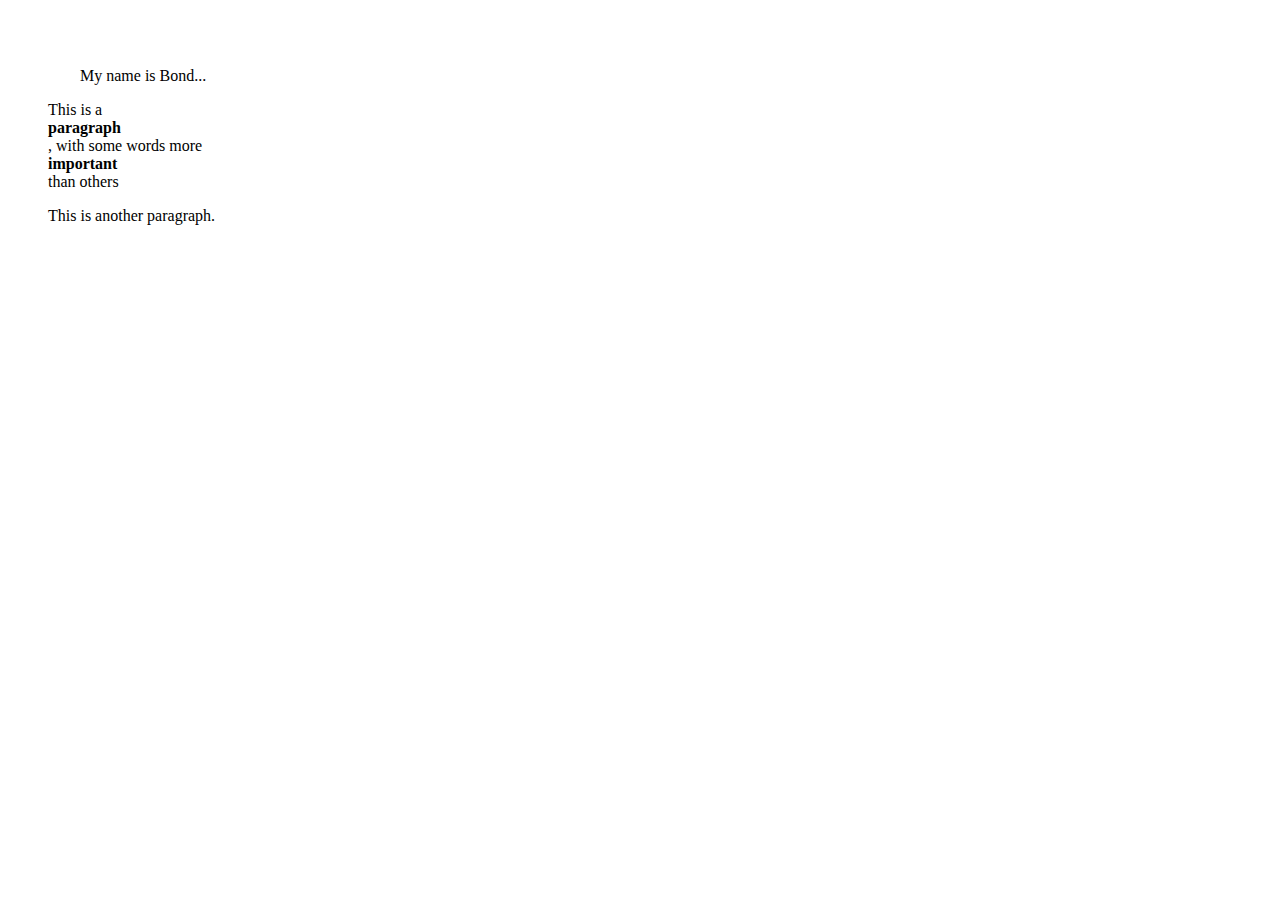
<file: exercises/02-Display-none/index.html>
<!DOCTYPE html>
<html>
	<head>
		<meta charset="utf-8" />
		<meta name="viewport" content="width=device-width" />
		<title>4Geeks Academy</title>
		<link rel="stylesheet" href="styles.css" />
	</head>
	<body>
		<h2 class="not-visible">I need to be invisible</h2>
		<h2 class="h2">I need to be invisible and gone from the layout</h2>
		<ul>
			<p class="bond">My name is Bond...</p>
			<p>
				<li>This is a</li>
				<li><strong>paragraph</strong></li>
				<li>, with some words more</li>
				<li><strong>important</strong></li>
				<li>than others</li>
			</p>
			<li><p>This is another paragraph.</p></li>
		</ul>
	</body>
</html>
</file>
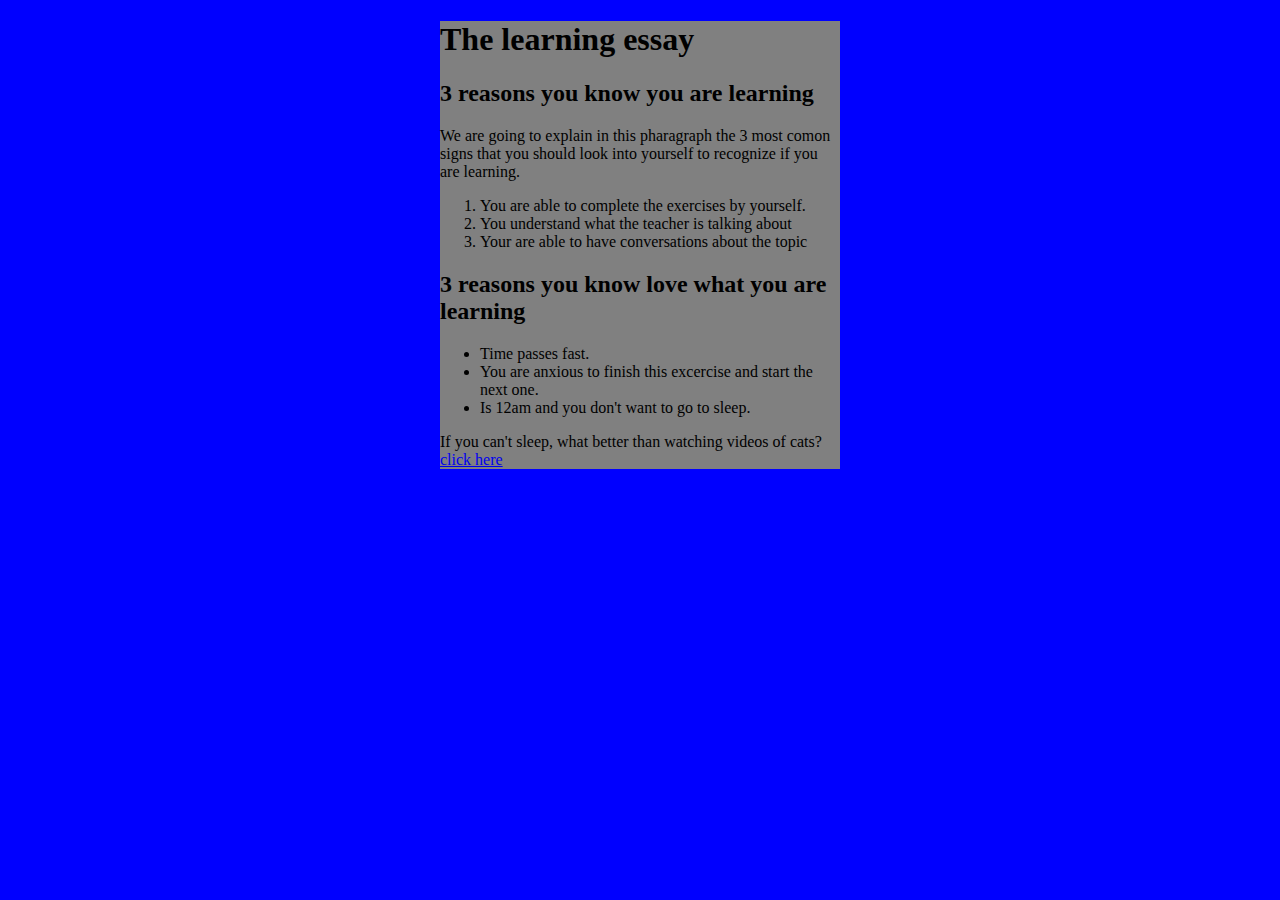
<file: exercises/06-center-content/index.html>
<!DOCTYPE html>
<html>
	<head>
		<meta charset="utf-8" />
		<meta name="viewport" content="width=device-width" />
		<title>4Geeks Academy</title>
		<link rel="stylesheet" href="styles.css" />
	</head>

	<body>
		<div id="box">
			<h1>The learning essay</h1>
			<h2>3 reasons you know you are learning</h2>
			<p>
				We are going to explain in this pharagraph the 3 most comon signs that you should look into yourself to recognize if you are learning.
			</p>
			<ol>
				<li>You are able to complete the exercises by yourself.</li>
				<li>You understand what the teacher is talking about</li>
				<li>Your are able to have conversations about the topic</li>
			</ol>
			<h2>3 reasons you know love what you are learning</h2>
			<ul>
				<li>Time passes fast.</li>
				<li>You are anxious to finish this excercise and start the next one.</li>
				<li>Is 12am and you don't want to go to sleep.</li>
			</ul>
			<p>If you can't sleep, what better than watching videos of cats? <a href="https://www.youtube.com/watch?v=WEgWMOzQ8IE">click here</a></p>
		</div>
	</body>
</html>
</file>
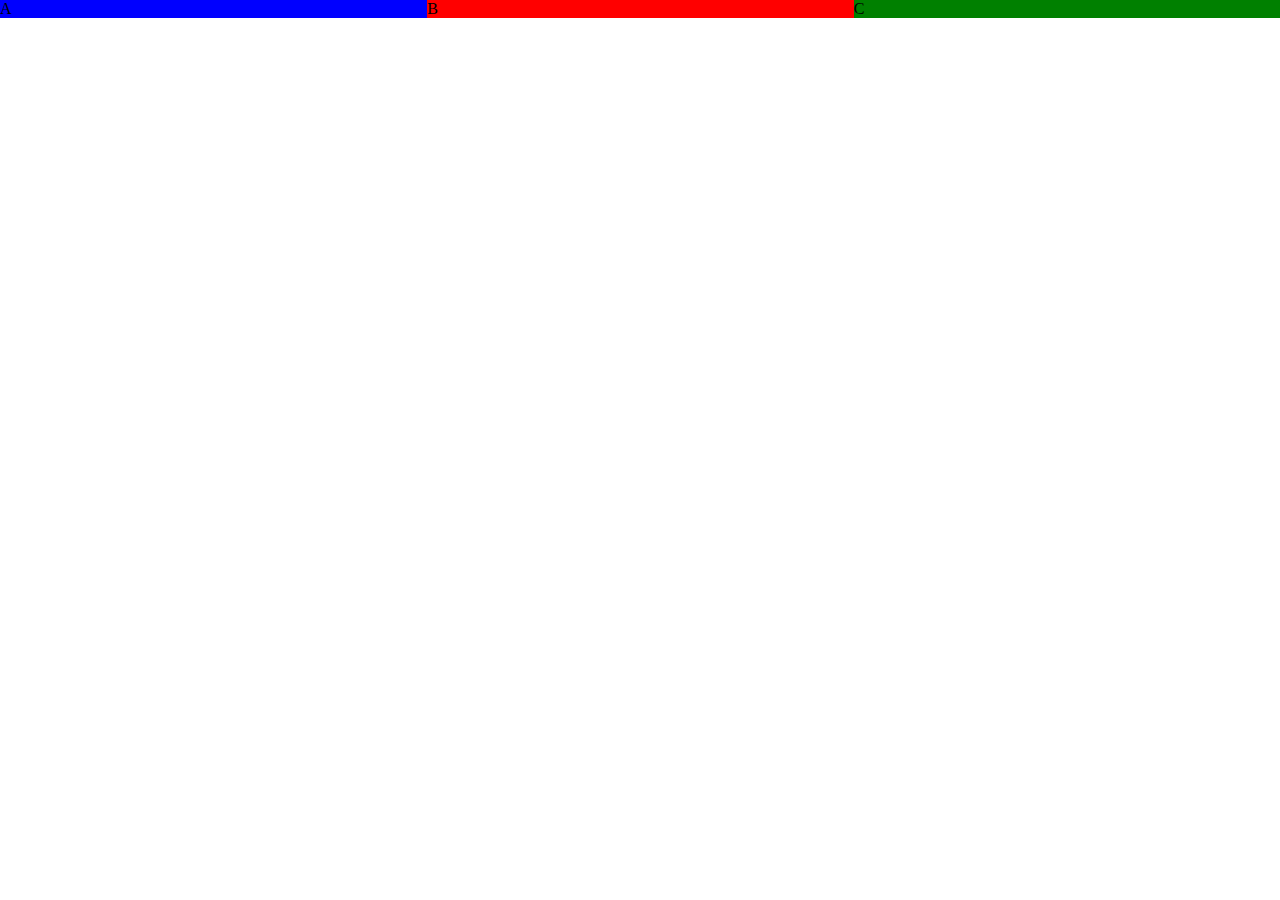
<file: exercises/08-Split-Screen-in-three/index.html>
<!DOCTYPE html>
<html>
	<head>
		<meta charset="utf-8" />
		<meta name="viewport" content="width=device-width" />
		<title>4Geeks Academy</title>
		<link rel="stylesheet" href="styles.css" />
	</head>

	<body>
		<div id="divide">
			<div id="sectionA">A</div>
			<div id="sectionB">B</div>
			<div id="sectionC">C</div>
		</div>
	</body>
</html>
</file>
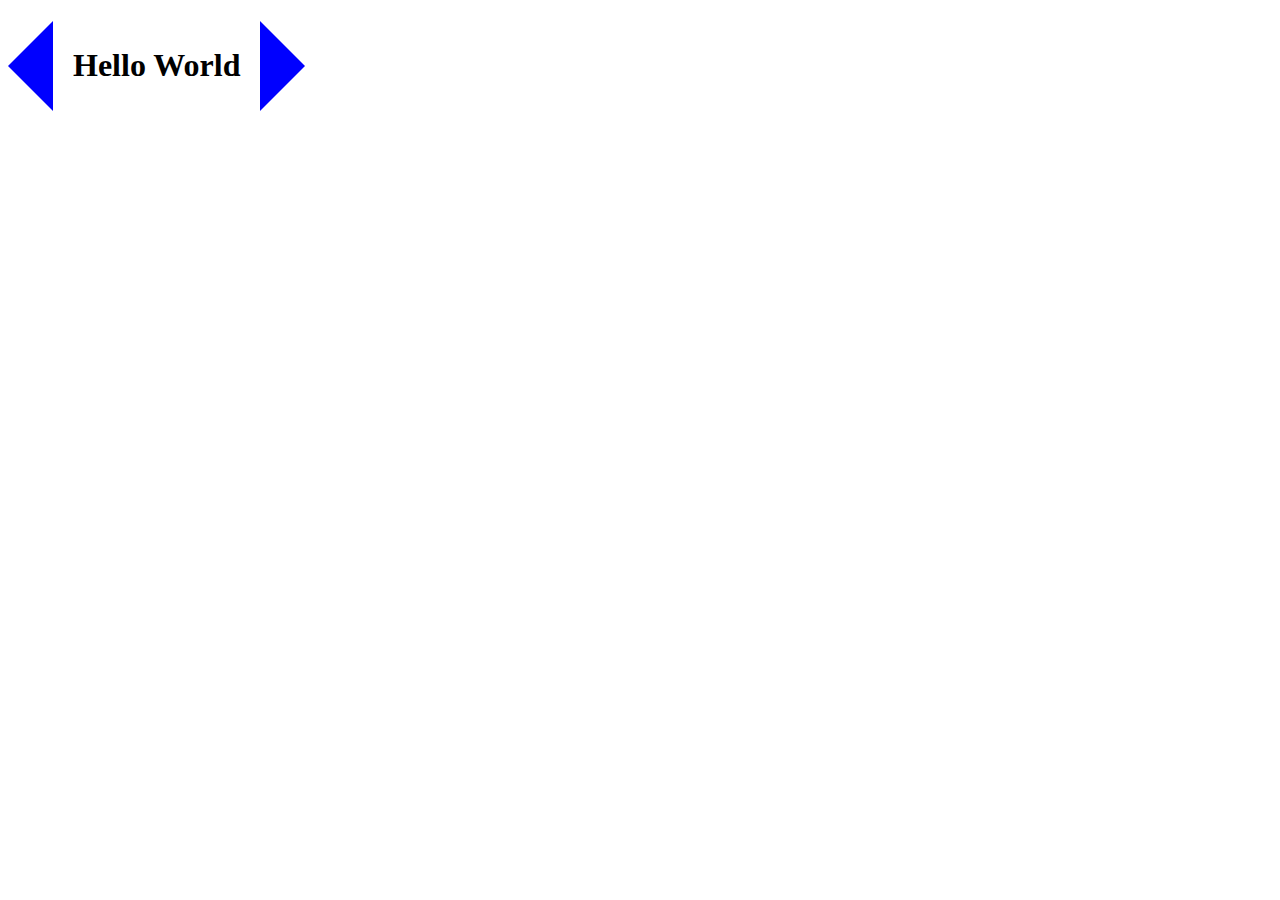
<file: exercises/09.1-Before-and-After/index.html>
<!DOCTYPE html>
<html>
	<head>
		<meta charset="utf-8" />
		<meta name="viewport" content="width=device-width" />
		<title>4Geeks Academy</title>
		<link rel="stylesheet" href="styles.css" />
	</head>

	<body>
		<h1>Hello World</h1>
	</body>
</html>
</file>
<file: exercises/02-Display-none/styles.css>
/* your code here */
.h2 {
	display: none;
}
.not-visible {
	visibility: hidden;
}
ul {
	list-style: none;
}
.bond {
	margin-left: 2rem;
}
</file>
<file: exercises/06-center-content/styles.css>
body {
	background: blue;
}
#box {
	width: 400px;
	background-color: gray;
	margin:auto;
}
</file>
<file: exercises/08-Split-Screen-in-three/styles.css>
body {
	margin: 0;
}
#sectionA {
	background: blue;
	flex: auto;
}
#sectionB {
	background: red;
	flex: auto;
}
#sectionC {
	background: green;
	flex: auto;
}
#divide {
	display: flex;
}
</file>
<file: exercises/09.1-Before-and-After/styles.css>
h1::before {
	content: " ";
	border-top: 45px solid transparent;
	border-bottom: 45px solid transparent;
	border-right: 45px solid blue;
	height: 0px;
	margin-bottom: -35px;
	margin-right: 20px;
	display: inline-block;
}
h1::after {
	content: " ";
	border-top: 45px solid transparent;
	border-bottom: 45px solid transparent;
	border-right: 45px solid blue;
	height: 0px;
	margin-bottom: -35px;
	margin-left: 20px;
	display: inline-block;
	transform: rotate(180deg);
}
</file>
